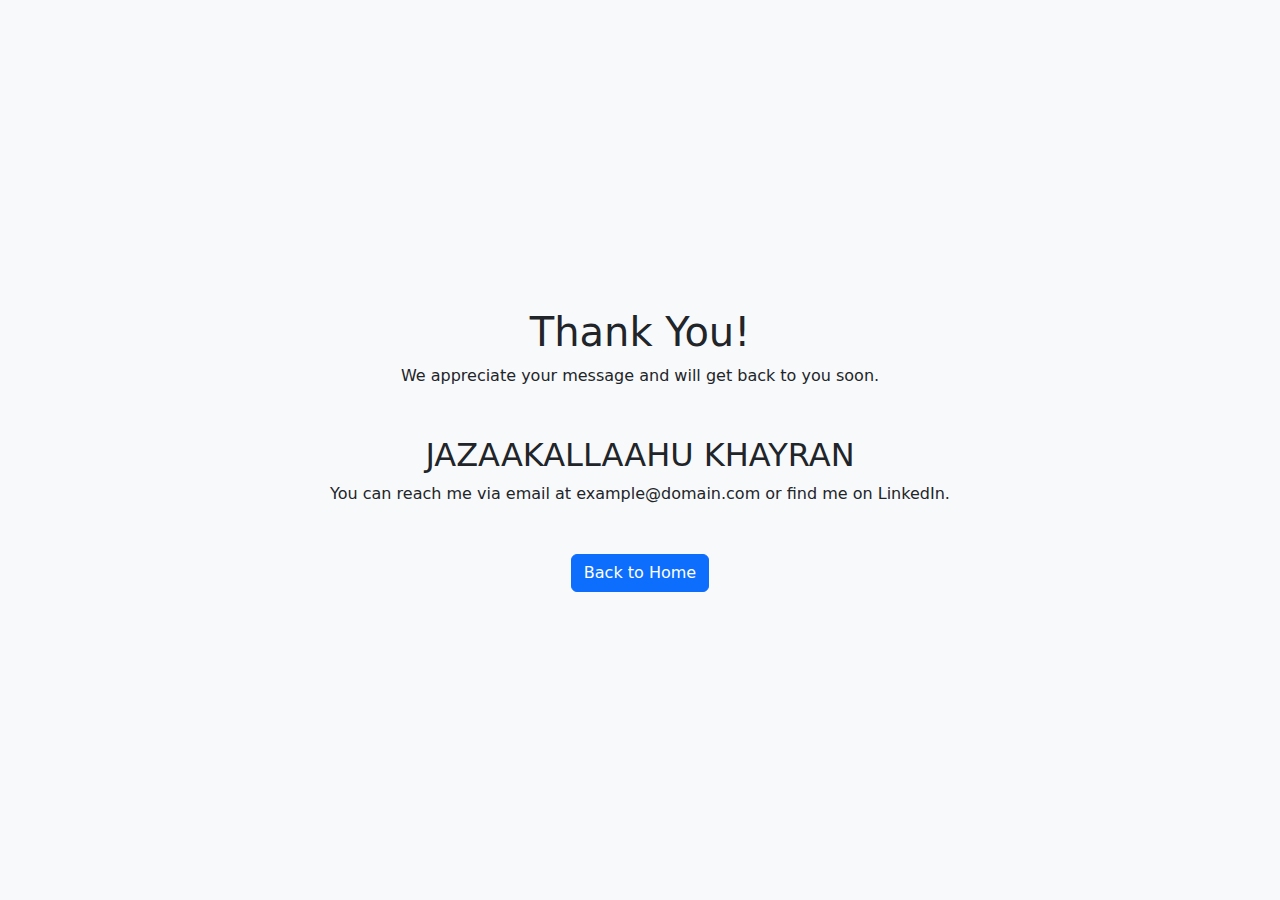
<file: thank-you.html>
<!DOCTYPE html>
<html lang="en">
<head>
    <meta charset="UTF-8">
    <meta name="viewport" content="width=device-width, initial-scale=1.0">
    <title>Thank You</title>
    <link rel="stylesheet" href="https://cdn.jsdelivr.net/npm/bootstrap@5.3.0/dist/css/bootstrap.min.css">
</head>
<body class="text-center bg-light d-flex justify-content-center align-items-center" style="height: 100vh;">
    <div>
        <h1>Thank You!</h1>
        <p>We appreciate your message and will get back to you soon.</p>
        <section id="contact" class="container my-5">
            <h2>JAZAAKALLAAHU KHAYRAN</h2>
            <p>You can reach me via email at example@domain.com or find me on LinkedIn.</p>
        </section>
        

        <a href="index.html" class="btn btn-primary">Back to Home</a>
    </div>
</body>
</html>






<!-- Contact Section -->
<!-- <section id="contact" class="bg-light py-5"> -->
    <!-- <div class="container"> -->
        <!-- <h2 class="text-center mb-4">Contact Me</h2> -->
        <!-- <form action="thank-you.html" method="GET"> -->
            <!-- <div class="mb-3"> -->
                <!-- <label for="name" class="form-label">Name</label> -->
                <!-- <input type="text" class="form-control" id="name" placeholder="Enter your name" required> -->
            <!-- </div> -->
            <!-- <div class="mb-3"> -->
                <!-- <label for="email" class="form-label">Email</label> -->
                <!-- <input type="email" class="form-control" id="email" placeholder="Enter your email" required> -->
            <!-- </div> -->
            <!-- <div class="mb-3"> -->
                <!-- <label for="message" class="form-label">Message</label> -->
                <!-- <textarea class="form-control" id="message" rows="4" placeholder="Enter your message" required></textarea> -->
            <!-- </div> -->
            <!-- <button type="submit" class="btn btn-primary">Submit</button> -->
        <!-- </form> -->
    <!-- </div> -->
<!-- </section> -->
</file>
